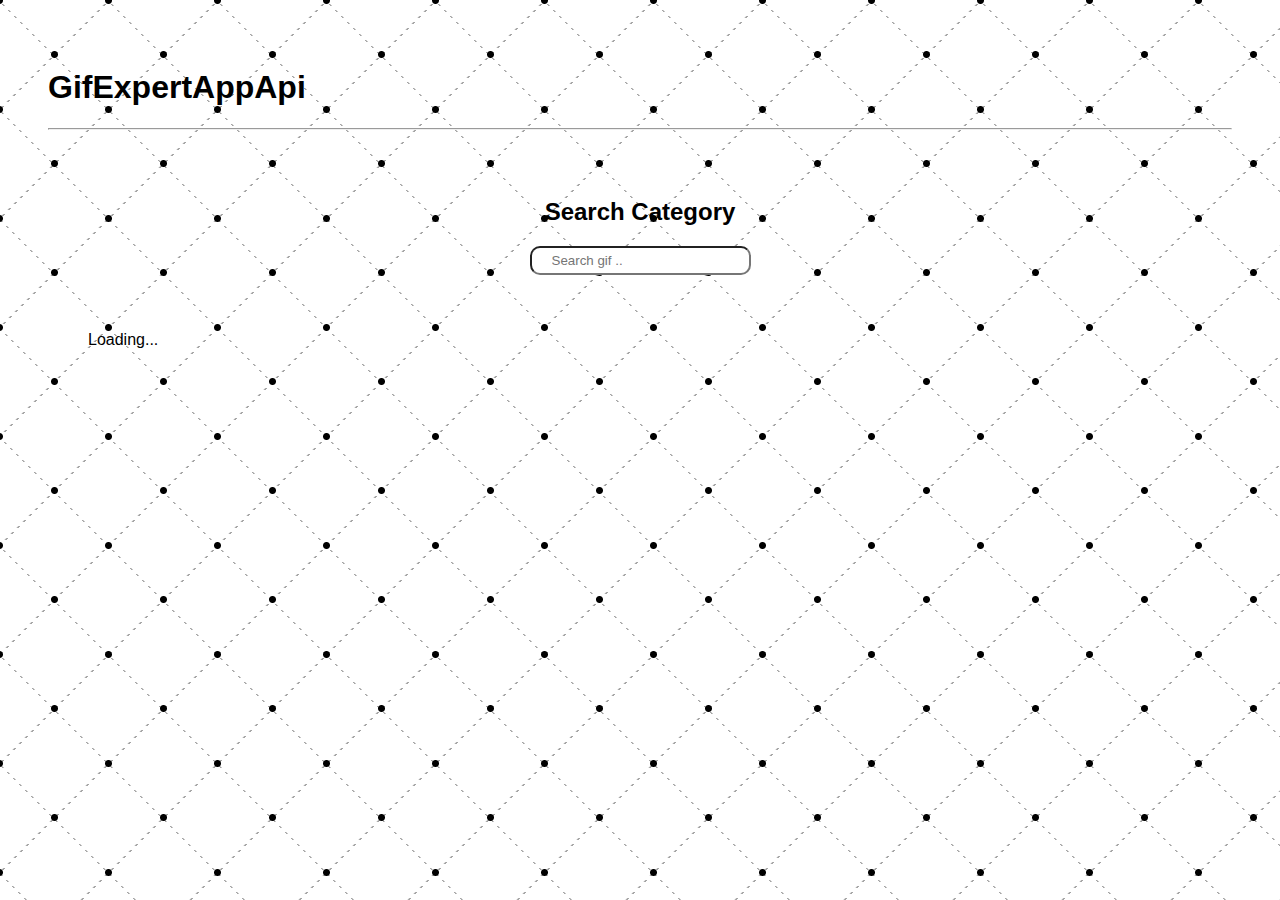
<file: docs/index.html>
<!doctype html>
<html lang="en">

<head>
    <meta charset="utf-8" />
    <link rel="icon" href="./favicon.ico" />
    <meta name="viewport" content="width=device-width,initial-scale=1" />
    <meta name="theme-color" content="#000000" />
    <meta name="description" content="Web site created using create-react-app" />
    <link rel="apple-touch-icon" href="./logo192.png" />
    <link rel="stylesheet" href="https://cdnjs.cloudflare.com/ajax/libs/animate.css/4.1.1/animate.min.css" />
    <link rel="manifest" href="./manifest.json" />
    <title>React App</title>
    <link href="./static/css/main.5fc69b60.chunk.css" rel="stylesheet">
</head>

<body><noscript>You need to enable JavaScript to run this app.</noscript>
    <div id="root"></div>
    <script>!function (e) { function r(r) { for (var n, p, l = r[0], a = r[1], f = r[2], c = 0, s = []; c < l.length; c++)p = l[c], Object.prototype.hasOwnProperty.call(o, p) && o[p] && s.push(o[p][0]), o[p] = 0; for (n in a) Object.prototype.hasOwnProperty.call(a, n) && (e[n] = a[n]); for (i && i(r); s.length;)s.shift()(); return u.push.apply(u, f || []), t() } function t() { for (var e, r = 0; r < u.length; r++) { for (var t = u[r], n = !0, l = 1; l < t.length; l++) { var a = t[l]; 0 !== o[a] && (n = !1) } n && (u.splice(r--, 1), e = p(p.s = t[0])) } return e } var n = {}, o = { 1: 0 }, u = []; function p(r) { if (n[r]) return n[r].exports; var t = n[r] = { i: r, l: !1, exports: {} }; return e[r].call(t.exports, t, t.exports, p), t.l = !0, t.exports } p.m = e, p.c = n, p.d = function (e, r, t) { p.o(e, r) || Object.defineProperty(e, r, { enumerable: !0, get: t }) }, p.r = function (e) { "undefined" != typeof Symbol && Symbol.toStringTag && Object.defineProperty(e, Symbol.toStringTag, { value: "Module" }), Object.defineProperty(e, "__esModule", { value: !0 }) }, p.t = function (e, r) { if (1 & r && (e = p(e)), 8 & r) return e; if (4 & r && "object" == typeof e && e && e.__esModule) return e; var t = Object.create(null); if (p.r(t), Object.defineProperty(t, "default", { enumerable: !0, value: e }), 2 & r && "string" != typeof e) for (var n in e) p.d(t, n, function (r) { return e[r] }.bind(null, n)); return t }, p.n = function (e) { var r = e && e.__esModule ? function () { return e.default } : function () { return e }; return p.d(r, "a", r), r }, p.o = function (e, r) { return Object.prototype.hasOwnProperty.call(e, r) }, p.p = "/"; var l = this["webpackJsonpheroes-app"] = this["webpackJsonpheroes-app"] || [], a = l.push.bind(l); l.push = r, l = l.slice(); for (var f = 0; f < l.length; f++)r(l[f]); var i = a; t() }([])</script>
    <script src="./static/js/2.e96fcf7a.chunk.js"></script>
    <script src="./static/js/main.bd771bc5.chunk.js"></script>
</body>

</html>
</file>
<file: docs/static/css/main.5fc69b60.chunk.css>
*{font-family:Arial,Helvetica,sans-serif}body{padding:40px;background:radial-gradient(#000 3px,transparent 4px),radial-gradient(#000 3px,transparent 4px),linear-gradient(#fff 4px,transparent 0),linear-gradient(45deg,transparent 74px,transparent 75px,#a4a4a4 0,#a4a4a4 76px,transparent 77px,transparent 109px),linear-gradient(-45deg,transparent 75px,transparent 76px,#a4a4a4 0,#a4a4a4 77px,transparent 78px,transparent 109px),#fff;background-size:109px 109px,109px 109px,100% 6px,109px 109px,109px 109px;background-position:54px 55px,0 0,0 0,0 0,0 0}.gridContainer{display:grid;width:100%;-webkit-justify-content:center;justify-content:center;margin:auto;grid-column-gap:20px;-webkit-column-gap:20px;column-gap:20px;grid-row-gap:20px;row-gap:20px;grid-template-columns:repeat(auto-fill,300px)}.cardItem{width:300px;height:300px;margin-left:10px;border-radius:10px;border:2px solid grey;overflow:hidden;margin-right:10px}.cardItem>img{width:100%;height:100%;object-fit:cover}.fragmentAdd{display:-webkit-flex;display:flex;-webkit-flex-direction:column;flex-direction:column;-webkit-justify-content:center;justify-content:center;-webkit-align-items:center;align-items:center;padding:40px;text-align:center}.inputText{padding:5px 20px;outline:none;border-radius:10px}
/*# sourceMappingURL=main.5fc69b60.chunk.css.map */
</file>
